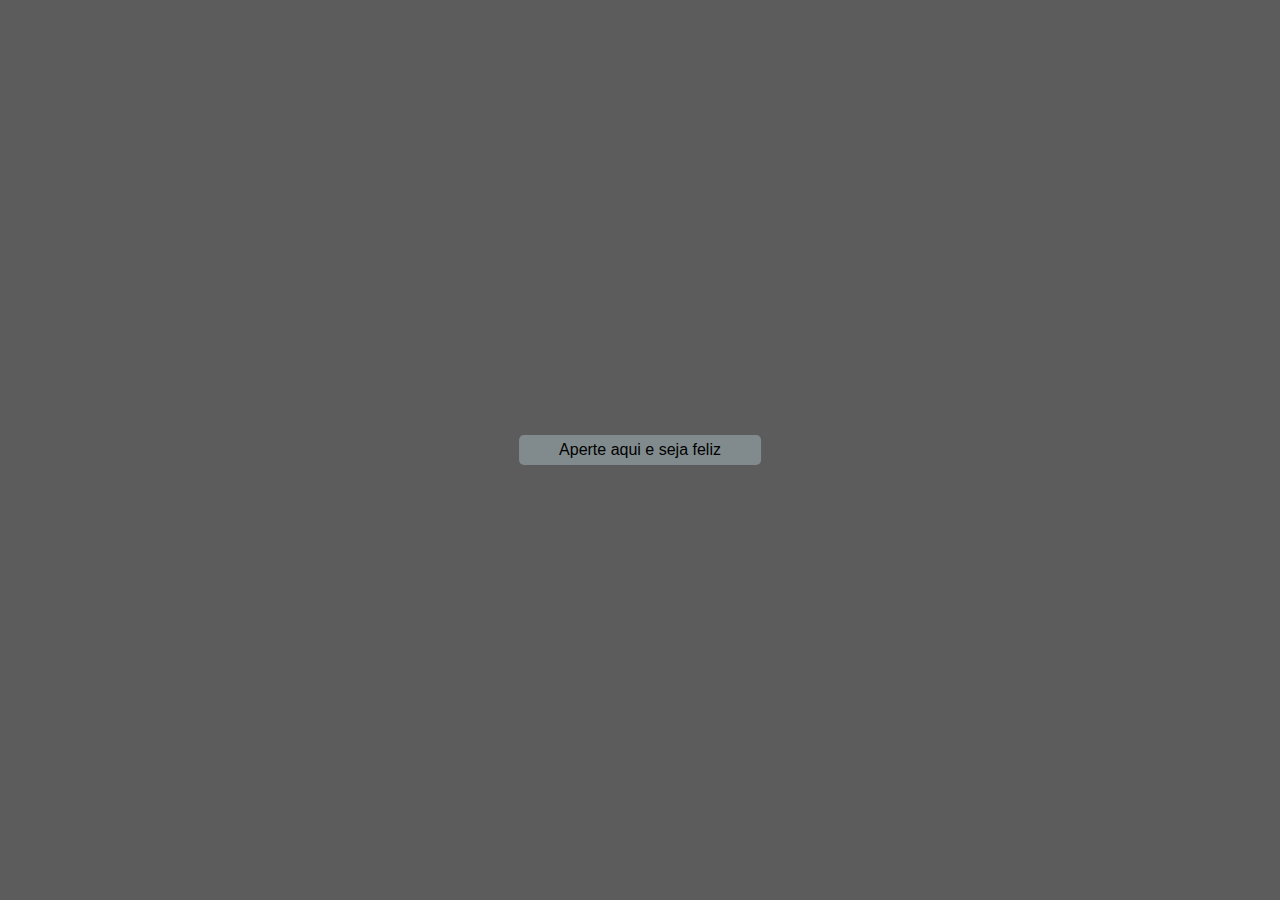
<file: index.html>
<!DOCTYPE html>
<html lang="pt">
<head>
    <meta charset="UTF-8">
    <meta name="viewport" content="width=device-width, initial-scale=1.0">
    <link rel="stylesheet" href="css/namorados.css" />
    <title>Dia dos namorados</title>
</head>
<body>
    <form action="html/namorados2.html" method="GET">
 <button type="submit">Aperte aqui e seja feliz</button>
</form>
</body>
</html>
</file>
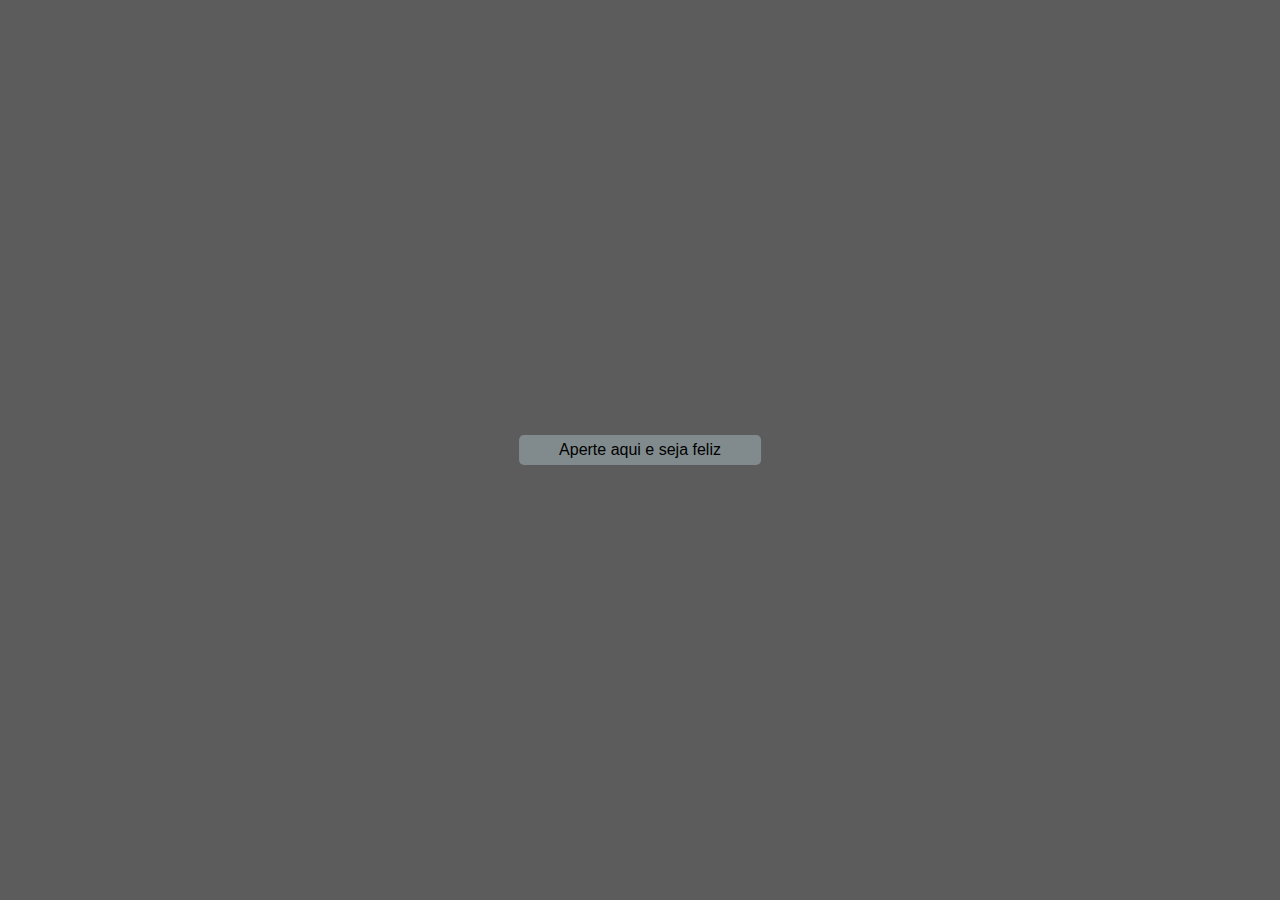
<file: html/index.html>
<!DOCTYPE html>
<html lang="pt">
<head>
    <meta charset="UTF-8">
    <meta name="viewport" content="width=device-width, initial-scale=1.0">
    <link rel="stylesheet" href="../css/namorados.css" />
    <title>Dia dos namorados</title>
</head>
<body>
    <form action="namorados2.html" method="GET"> <button type="submit">Aperte aqui e seja feliz</button>
</form>
</body>
</html>
</file>
<file: css/namorados.css>
body {
    background-color: #5c5c5c;
}

button {
    position: absolute;
    top: 50%;
    left: 50%;
    transform: translate(-50%, -50%);
    color: black;
    font-size: 16px;
    padding: 6px 40px;
    border: none;
    cursor: pointer;
    border-radius: 5px;
    text-align: center;
    background-color: #818b8e;
    transition: all 0.5s;
}

button:hover {
    background-color: #b4bfc1;
}
</file>
